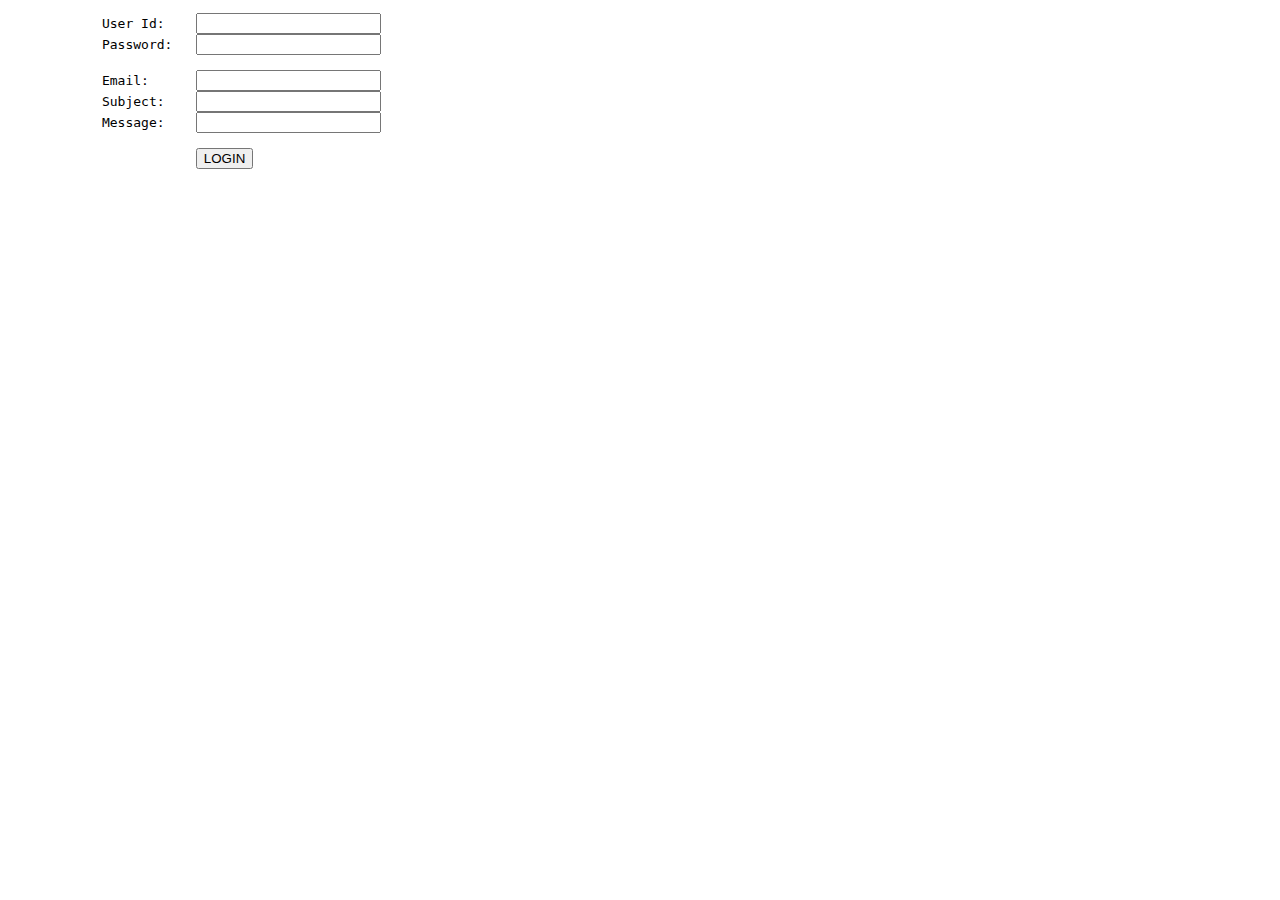
<file: Java Email API/index.html>
<!DOCTYPE html>
<!--
To change this license header, choose License Headers in Project Properties.
To change this template file, choose Tools | Templates
and open the template in the editor.
-->
<html>
    <head>
        <title>Welcome to login page!</title>
        <meta charset="UTF-8">
        <meta name="viewport" content="width=device-width, initial-scale=1.0">
    </head>
    <body>
        <form action="check.jsp">
            <Pre>
            User Id:    <input type="text" name="user" />
            Password:   <input type="password" name="pass" />
            
            Email:      <input type="text" name="emails" />
            Subject:    <input type="text" name="subject" />
            Message:    <input type="text" name="message" />
                        
                        <button type="submit">LOGIN</button
            </pre>
        </form>
    </body>
</html>
</file>
